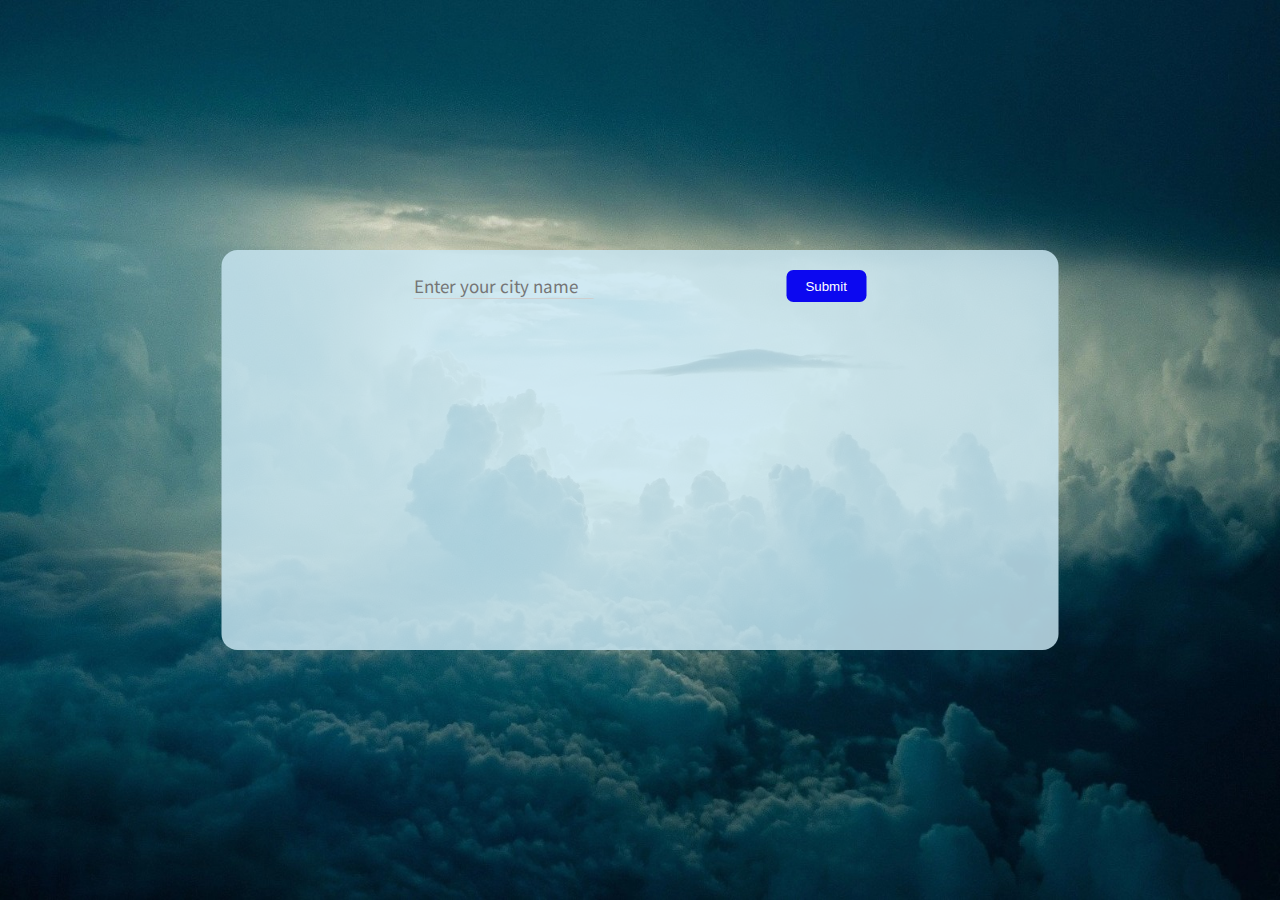
<file: weather app/index.html>
<!DOCTYPE html>
<html lang="en">

<head>
    <meta charset="UTF-8">
    <link rel="stylesheet" href="style.css">
    <link rel="shortcut icon" href="weather.png" type="image/x-icon">
    <link rel="preconnect" href="https://fonts.googleapis.com">
    <link rel="preconnect" href="https://fonts.gstatic.com" crossorigin>
    <link href="https://fonts.googleapis.com/css2?family=Noto+Sans+JP:wght@300&display=swap" rel="stylesheet">
    <meta name="viewport" content="width=device-width, initial-scale=1.0">
    <meta http-equiv="X-UA-Compatible" content="ie=edge">
    <title>Weather</title>
</head>

<body>
    <div class="main">
        <div class="container">
            <form action="/" class="controls" id="controls">
                <input type="text" placeholder="Enter your city name" name="text" id="text">
                <button type="submit">Submit</button>
            </form>
            <div class="api">
                <span id="cel">
                </span>

                <div id="humi"></div>


            </div>
            <div id="heading"></div>
        </div>
    </div>
</body>
<script src="script.js"></script>

</html>
</file>
<file: weather app/style.css>
* {

    margin: 0;
    padding: 0;
    overflow: hidden;
}


.main {

    background: url('android_weather_app.webp');
    background-repeat: round;
    height: 100vh; 
   
}



.container {
    display: block;
    text-align: center;
    min-height: 25rem;
    background: #c7e5f1d6; 
    border-radius: 1rem;
    min-width: 93vmin;
    max-width: 32vmax;
    position: absolute;
    top:50%;
    left:50%;
    transform : translate(-50%,-50%) ;
}


.controls {
    display: flex;
    justify-content: space-evenly;
    margin-top: 2rem;
    align-items: center;
    margin-top: 20px;
}


#text {
    
    border: 0;
    background-color: transparent;
    color: black;
    font-family: 'Noto Sans JP', sans-serif;
    font-size: 17px;
    /* height: 2rem; */
    outline: none;
    border-bottom: 1px solid rgb(207, 207, 207);
    max-width: 14rem;
 

}

#text:focus
{
    border-bottom:1px solid rgb(29, 28, 28);
}



button {
    background-color: rgb(12, 8, 240);
    outline: 0;
    border: 0;
    color: rgb(255, 255, 255);
    width: 5rem;
    height: 2rem;
    border-radius: 6.8px;
    cursor: pointer;
    

}


button:hover {
    background-color: rgb(3, 25, 126);
}



.api {

  display: grid;
  grid-template-columns: 1.75fr 1fr;
    font-family: 'Noto Sans JP', sans-serif;
    align-items: center;
    padding-top: 2rem;
}


.cel
{
    grid-column: 1;
    margin:auto;
    padding-left: 1rem;
}

#humi {
    justify-self: center;
   
}

#heading {
    font-family: 'Noto Sans JP', sans-serif;
    font-style: italic;
    padding-top: 2rem;
    font-size: x-large;
    grid-column: 1;

   

}

#icon
{
    grid-column: 2;
}

#cel {

 
    font-size: 4rem;
}


@media screen and (max-width: 850px)
{

#cel{
    font-size: 3.5rem !important;
}

#heading
{
    padding-left: 1rem !important;
}

#humi
{
    padding-top: 3.5rem !important;
}

}
</file>
